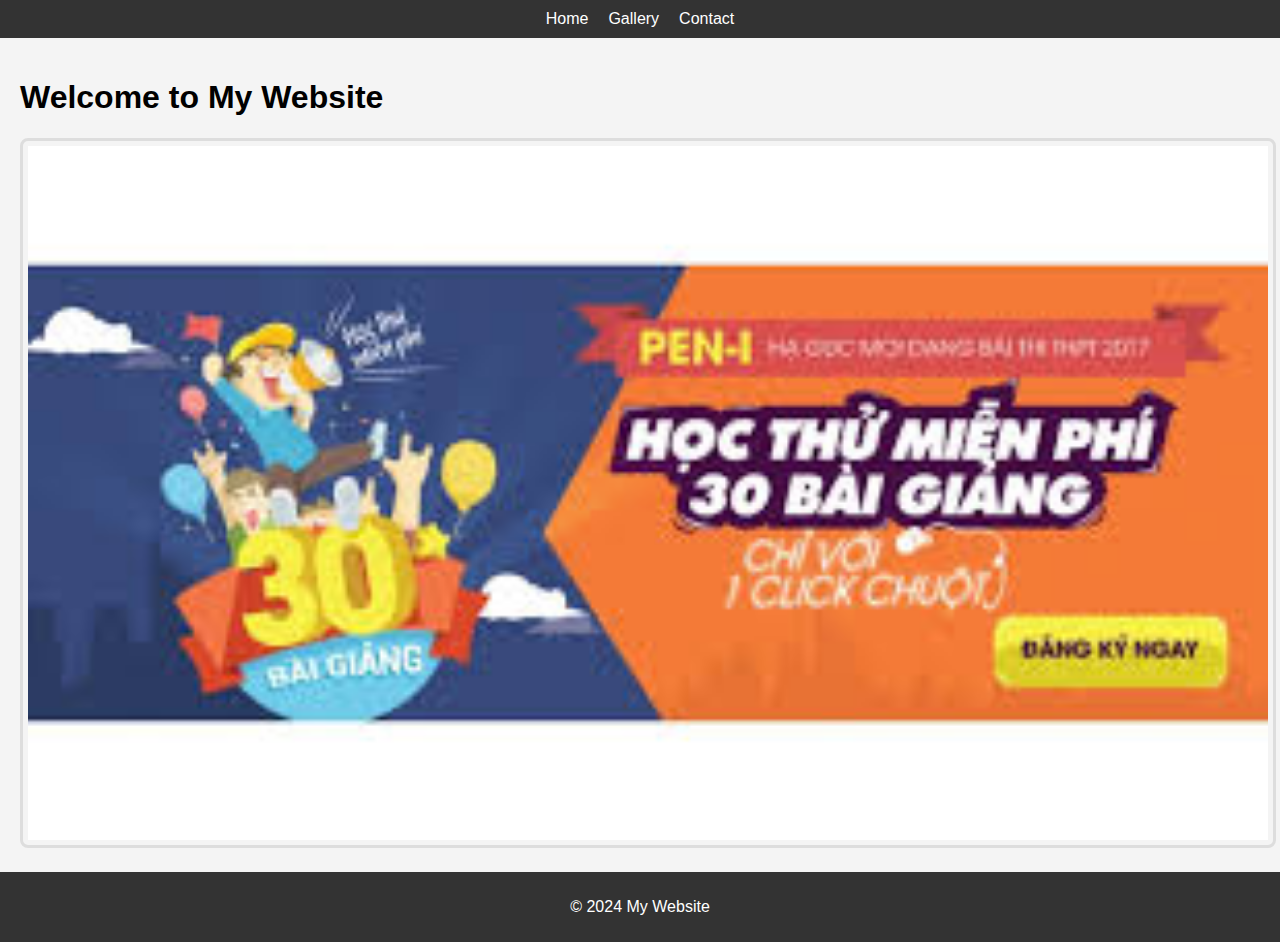
<file: index.html>
<!DOCTYPE html>
<html lang="en">

<head>
    <meta charset="UTF-8">
    <meta name="viewport" content="width=device-width, initial-scale=1.0">
    <title>Home</title>
    <link rel="stylesheet" href="./css/styles.css">
</head>

<body>
    <a href="#main" class="skip-to-main">Skip to Main Content</a>
    <header>
        <nav>
            <ul>
                <li><a href="index.html">Home</a></li>
                <li><a href="gallery.html">Gallery</a></li>
                <li><a href="contact.html">Contact</a></li>
            </ul>
        </nav>
    </header>
    <main id="main">
        <h1>Welcome to My Website</h1>
        <img src="./images/image11.jpg" alt="Description of Image 1" class="styled-image">
    </main>
    <footer>
        <p>© 2024 My Website</p>
    </footer>
</body>

</html>
</file>
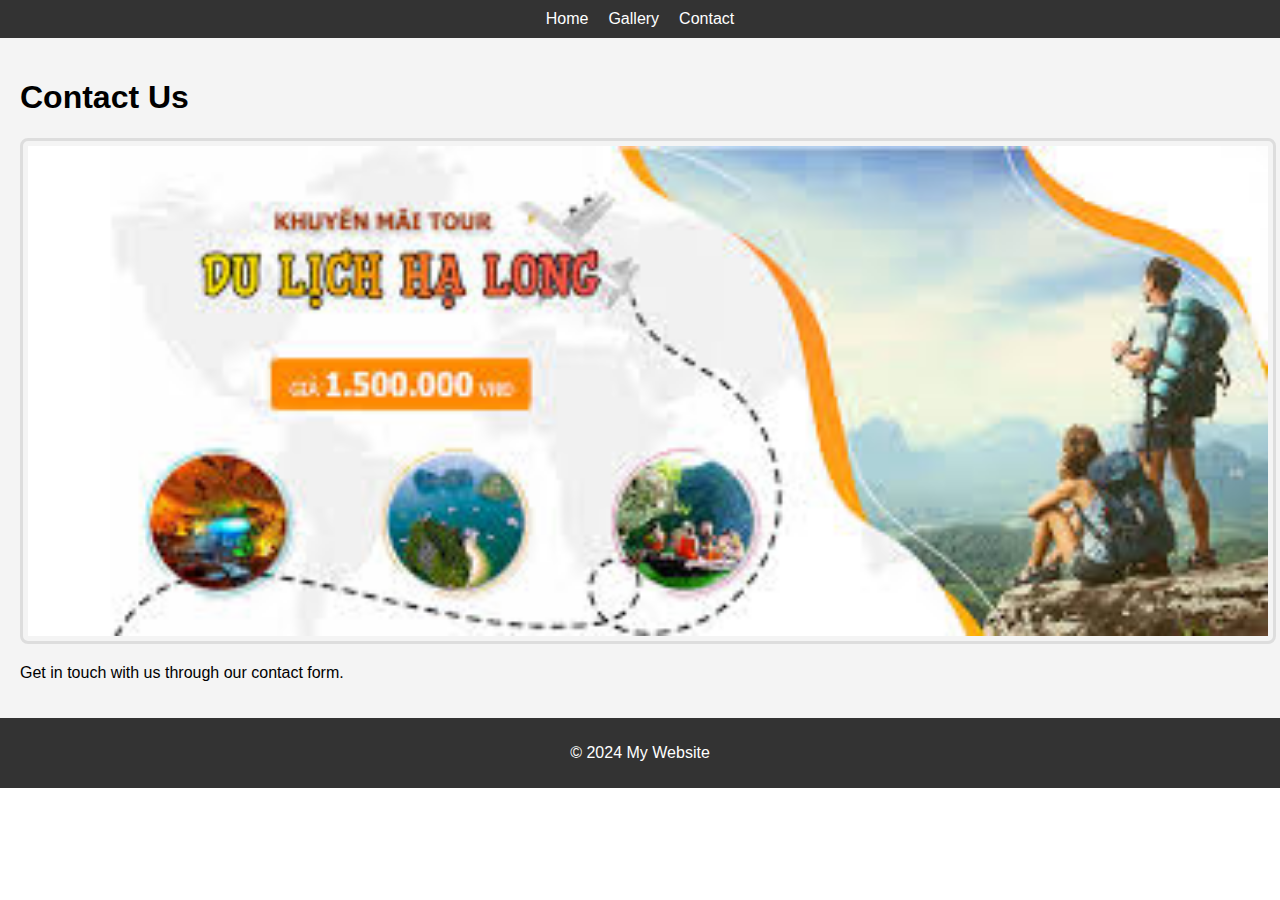
<file: contact.html>
<!DOCTYPE html>
<html lang="en">

<head>
    <meta charset="UTF-8">
    <meta name="viewport" content="width=device-width, initial-scale=1.0">
    <title>Contact</title>
    <link rel="stylesheet" href="./css/styles.css">
</head>

<body>
    <a href="#main" class="skip-to-main">Skip to Main Content</a>
    <header>
        <nav>
            <ul>
                <li><a href="index.html">Home</a></li>
                <li><a href="gallery.html">Gallery</a></li>
                <li><a href="contact.html">Contact</a></li>
            </ul>
        </nav>
    </header>
    <main id="main">
        <h1>Contact Us</h1>
        <img src="./images/image7.jpg" alt="Description of Image 7" class="styled-image">
        <p>Get in touch with us through our contact form.</p>
    </main>
    <footer>
        <p>© 2024 My Website</p>
    </footer>
</body>

</html>
</file>
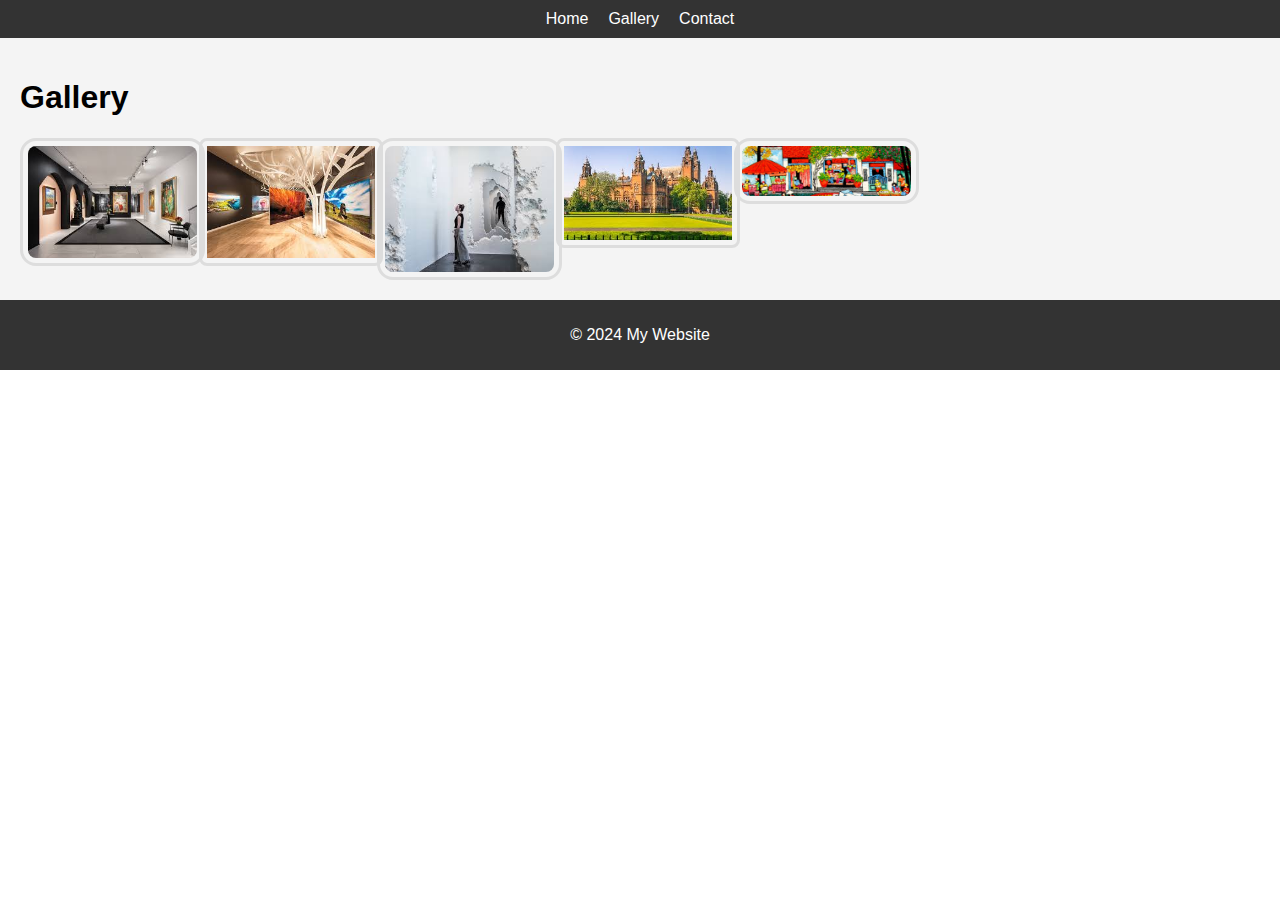
<file: gallery.html>
<!DOCTYPE html>
<html lang="en">

<head>
    <meta charset="UTF-8">
    <meta name="viewport" content="width=device-width, initial-scale=1.0">
    <title>Gallery</title>
    <link rel="stylesheet" href="./css/styles.css">
</head>

<body>
    <a href="#main" class="skip-to-main">Skip to Main Content</a>
    <header>
        <nav>
            <ul>
                <li><a href="index.html">Home</a></li>
                <li><a href="gallery.html">Gallery</a></li>
                <li><a href="contact.html">Contact</a></li>
            </ul>
        </nav>
    </header>
    <main id="main">
        <h1>Gallery</h1>
        <div class="gallery-grid">
            <img src="./images/image2.jpg" alt="Description of Image 2" class="styled-image">
            <img src="./images/image3.jpg" alt="Description of Image 3" class="styled-image">
            <img src="./images/image4.jpg" alt="Description of Image 4" class="styled-image">
            <img src="./images/image5.jpg" alt="Description of Image 5" class="styled-image">
            <img src="./images/image6.jpg" alt="Description of Image 6" class="styled-image">
        </div>
    </main>
    <footer>
        <p>© 2024 My Website</p>
    </footer>
</body>

</html>
</file>
<file: css/styles.css>
/* General Styles */
body {
    font-family: Arial, sans-serif;
    margin: 0;
    padding: 0;
}

.skip-to-main {
    position: absolute;
    top: -40px;
    left: 0;
    background-color: #000;
    color: #fff;
    padding: 10px;
    text-decoration: none;
    z-index: 1000;
}

.skip-to-main:focus {
    top: 0;
}

header {
    background-color: #333;
    color: #fff;
    padding: 10px;
}

nav ul {
    list-style-type: none;
    margin: 0;
    padding: 0;
    display: flex;
    justify-content: center;
}

nav ul li {
    margin: 0 10px;
}

nav ul li a {
    color: #fff;
    text-decoration: none;
}

nav ul li a:hover {
    text-decoration: underline;
}

main {
    padding: 20px;
    background-color: #f4f4f4;
}

footer {
    background-color: #333;
    color: #fff;
    text-align: center;
    padding: 10px;
    position: relative;
    bottom: 0;
}

.gallery-grid {
    display: grid;
    grid-template-columns: repeat(auto-fill, minmax(150px, 1fr));
    gap: 10px;
}

.styled-image {
    width: 100%;
    height: auto;
    border: 3px solid #ddd;
    padding: 5px;
    border-radius: 8px;
}

.styled-image:nth-child(odd) {
    border-radius: 16px;
}

.styled-image:hover {
    opacity: 0.8;
    transition: opacity 0.3s ease;
}
</file>
